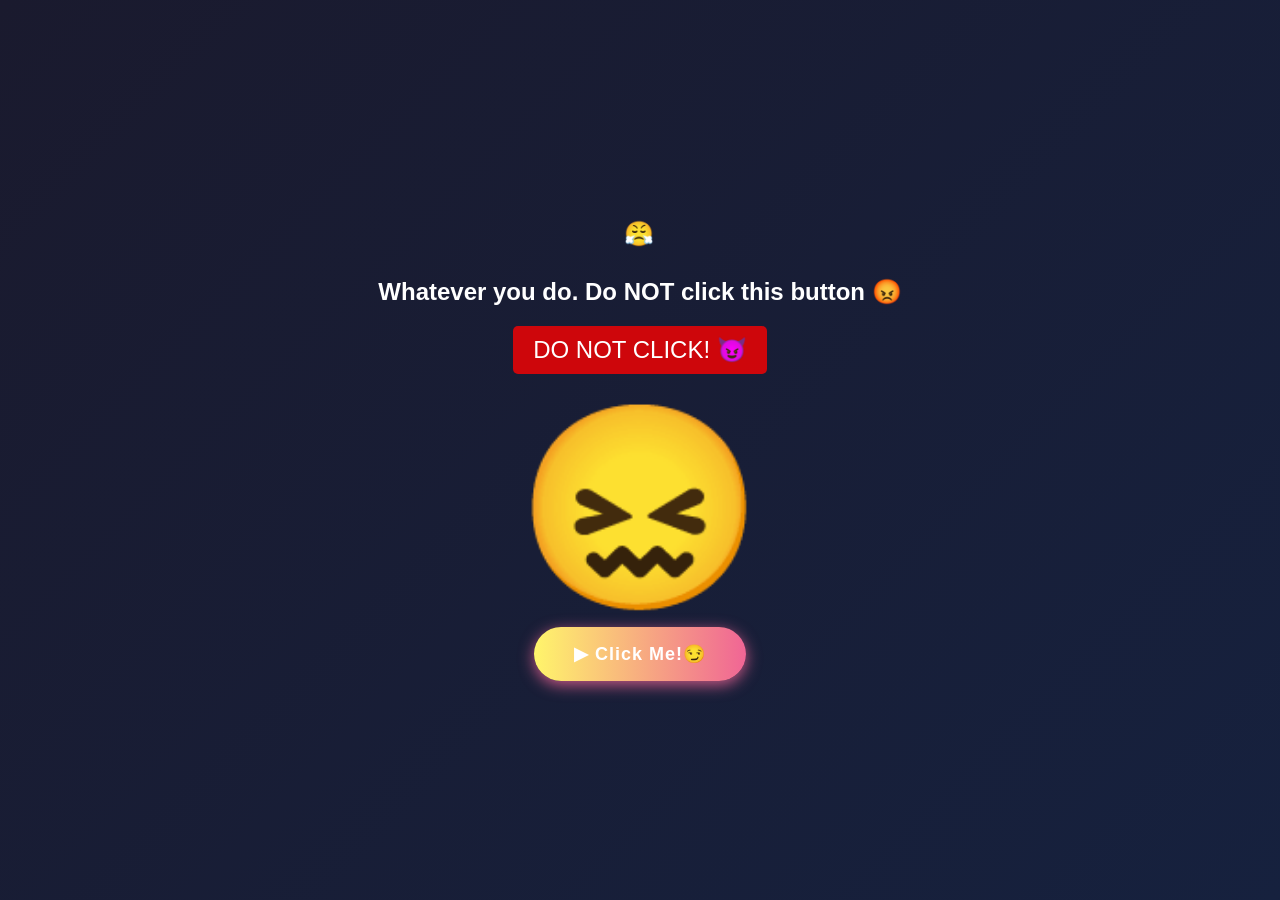
<file: index.html>
<!doctype html>
<html lang="en">

<head>
  <meta charset="UTF-8" />
  <meta name="viewport" content="width=device-width, initial-scale=1.0" />
  <title>MAXIMILA</title>
  <link rel="icon" type="image/x-icon" href="M(1).png">
  <link rel="stylesheet" href="style.css" />
</head>

<body>
  <section class="container">
    <h1>&#128548;</h1>
    <h2>Whatever you do. Do NOT click this button &#128545;</h2>
    <button class="surprise button" type="button" onclick="typeWriter()">
      DO NOT CLICK! &#128520;
    </button>
    <p id="demo"></p>
    <br />
    <span class="surprise">&#128534;</span>
    </br>
    <button id="showVideoBtn">▶ Click Me!&#128527;</button>
    <!-- Overlay: hidden by default, shown on click -->
    <div class="overlay" id="overlay">
      <div class="modal">
        <!-- Replace the src with your own video file -->
        <video id="video" src="catlaughingmeme.mp4" controls></video>
        <button class="close" id="closeBtn" title="Close">✕</button>
      </div>
    </div>
  </section>


  <script src="script.js"></script>
</body>

</html>
</file>
<file: style.css>
@keyframes fadeInLeft {
  from {
    opacity: 0;
    transform: translateX(-60px);
  }
  to {
    opacity: 1;
    transform: translateX(0);
  }
}

@keyframes fadeIn {
  from {
    opacity: 0;
    transform: scale(0.95);
  }
  to {
    opacity: 1;
    transform: scale(1);
  }
}

@keyframes float {
  0%,
  100% {
    transform: translateY(0);
  }
  50% {
    transform: translateY(-10px);
  }
}

* {
  margin: 0;
  padding: 0;
  box-sizing: border-box;
}

body {
  background-color: black;
  color: white;
  text-align: center;
  font-family: "Arial", sans-serif;
  min-height: 100vh;
  display: flex;
  flex-direction: column;
  align-items: center;
  justify-content: center;
  background: linear-gradient(135deg, #1a1a2e 0%, #16213e 100%);
  font-family: "Segoe UI", Tahoma, Geneva, Verdana, sans-serif;
  padding: 20px;
}

h1 {
  margin-bottom: 30px;
  font-weight: 300;
  letter-spacing: 2px;
  text-align: center;
}

#showVideoBtn {
  padding: 16px 40px;
  font-size: 18px;
  font-weight: 600;
  color: #fff;
  background: linear-gradient(90deg, #fff56b, #f06595);
  border: none;
  border-radius: 50px;
  cursor: pointer;
  box-shadow: 0 4px 15px rgba(240, 101, 150, 0.811);
  transition: all 0.3s ease;
  letter-spacing: 1px;
}

#showVideoBtn:hover {
  transform: translateY(-2px);
  box-shadow: 0 6px 25px rgba(240, 101, 149, 0.6);
}

#showVideoBtn:active {
  transform: translateY(0);
}

#videoContainer {
  display: none;
  margin-top: 30px;
  border-radius: 16px;
  overflow: hidden;
  box-shadow: 0 10px 40px rgba(0, 0, 0, 0.5);
}

#videoContainer.active {
  display: block;
  animation: fadeIn 0.5s ease;
}

.container {
  animation: fadeInLeft 2s ease-in-out;
}

.surprise {
  font-size: 200px;
}

.surprise.button {
  margin-top: 20px;
  font-size: 24px;
  padding: 10px 20px;
  background-color: rgba(255, 0, 0, 0.788);
  color: white;
  border: none;
  border-radius: 5px;
  cursor: pointer;
  animation: float 2s ease-in-out infinite;
}

.surprise.button:hover {
  background-color: darkred;
}

/* Full-screen dimmed backdrop + video on top of everything */
.overlay {
  position: fixed;
  inset: 0;
  /* covers the whole viewport */
  z-index: 9999;
  /* above all page content */
  background: rgba(0, 0, 0, 0.85);
  /* dark backdrop behind the video */
  display: none;
  /* hidden until clicked */
  align-items: center;
  justify-content: center;
}

.overlay.show {
  display: flex;
}

.modal {
  position: relative;
  max-width: 90vw;
}

video {
  width: 80vw;
  max-width: 800px;
  display: block;
  border-radius: 10px;
  outline: 3px solid #ffd700;
}

/* Close button pinned to the top-right of the video */
.close {
  position: absolute;
  top: -16px;
  right: -16px;
  width: 36px;
  height: 36px;
  border: none;
  border-radius: 50%;
  background: #ff5252;
  color: #fff;
  font-size: 18px;
  font-weight: bold;
  cursor: pointer;
}

.close:hover {
  background: #ff1744;
}
</file>
